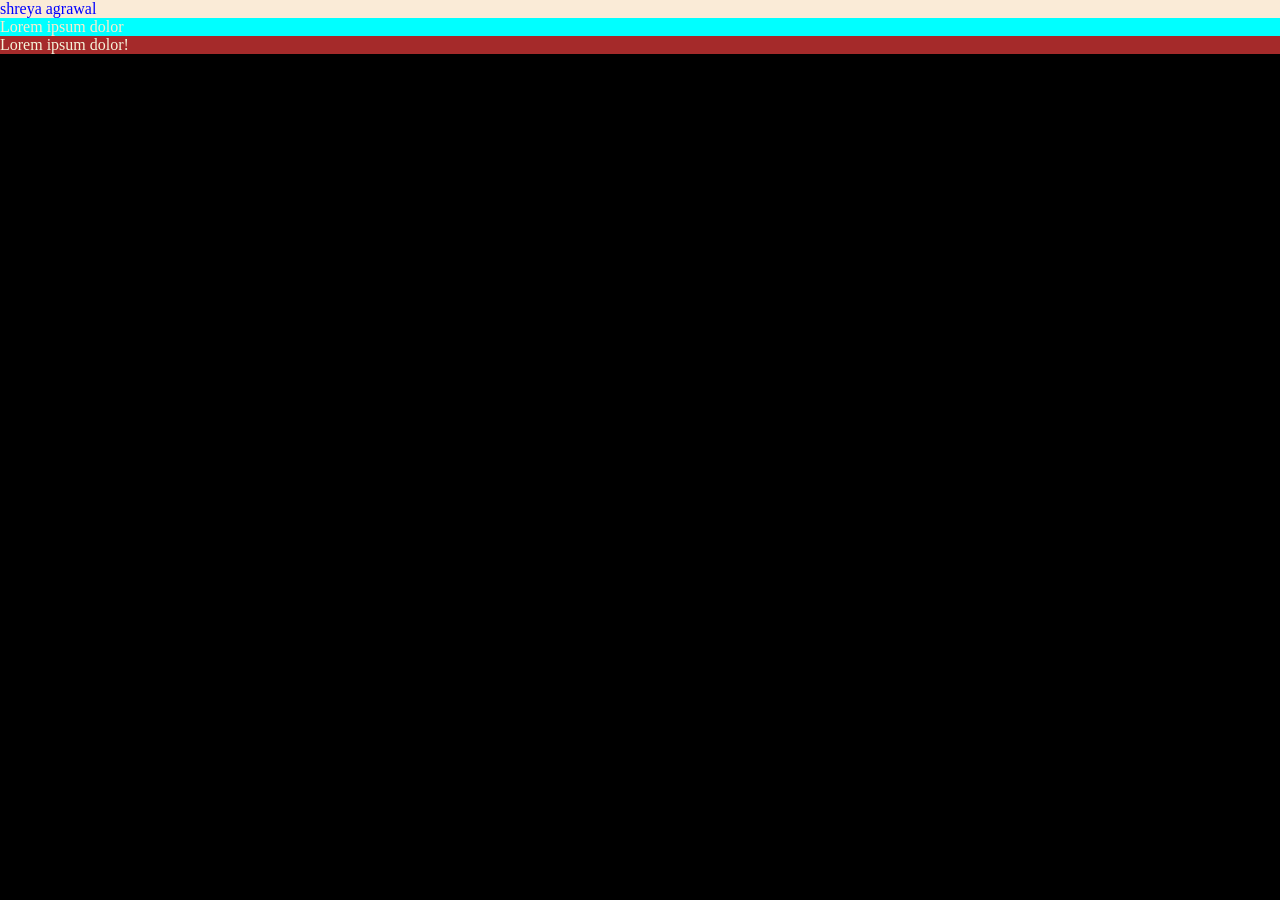
<file: SE_lab/day 4/index.html>
<!DOCTYPE html>
<html lang="en">
<head>
    <meta charset="UTF-8">
    <meta name="viewport" content="width=device-width, initial-scale=1.0">
    <title>Css</title>
    <link rel="icon" href="https://as2.ftcdn.net/v2/jpg/02/49/94/27/1000_F_249942709_30yeu8oRHYK3flNN2OMW22NqbDQx4Kcx.jpg">
    <link rel="stylesheet" href="./style.css">
    <style>
        div{
            background-color: antiquewhite;
            color: blue;

        }
        #para{
            background-color: aqua;
            color: blanchedalmond;
        }
        .paraclass{
            background-color: brown;
            color: beige;
        }
    </style>
</head>
<body>
    <p style="background-color: brown; color:white"></p>
    <div> shreya agrawal</div>
    <p id="para"> Lorem ipsum dolor  </p>
    <p class="paraclass"> Lorem ipsum dolor!</p>
</body>
</html>


<!-- css selector -->
<!--1. tag selector -->
<!--2. id selector(#) 
    3.  class selector (.)
  4. universal selector(*)   -->
</file>
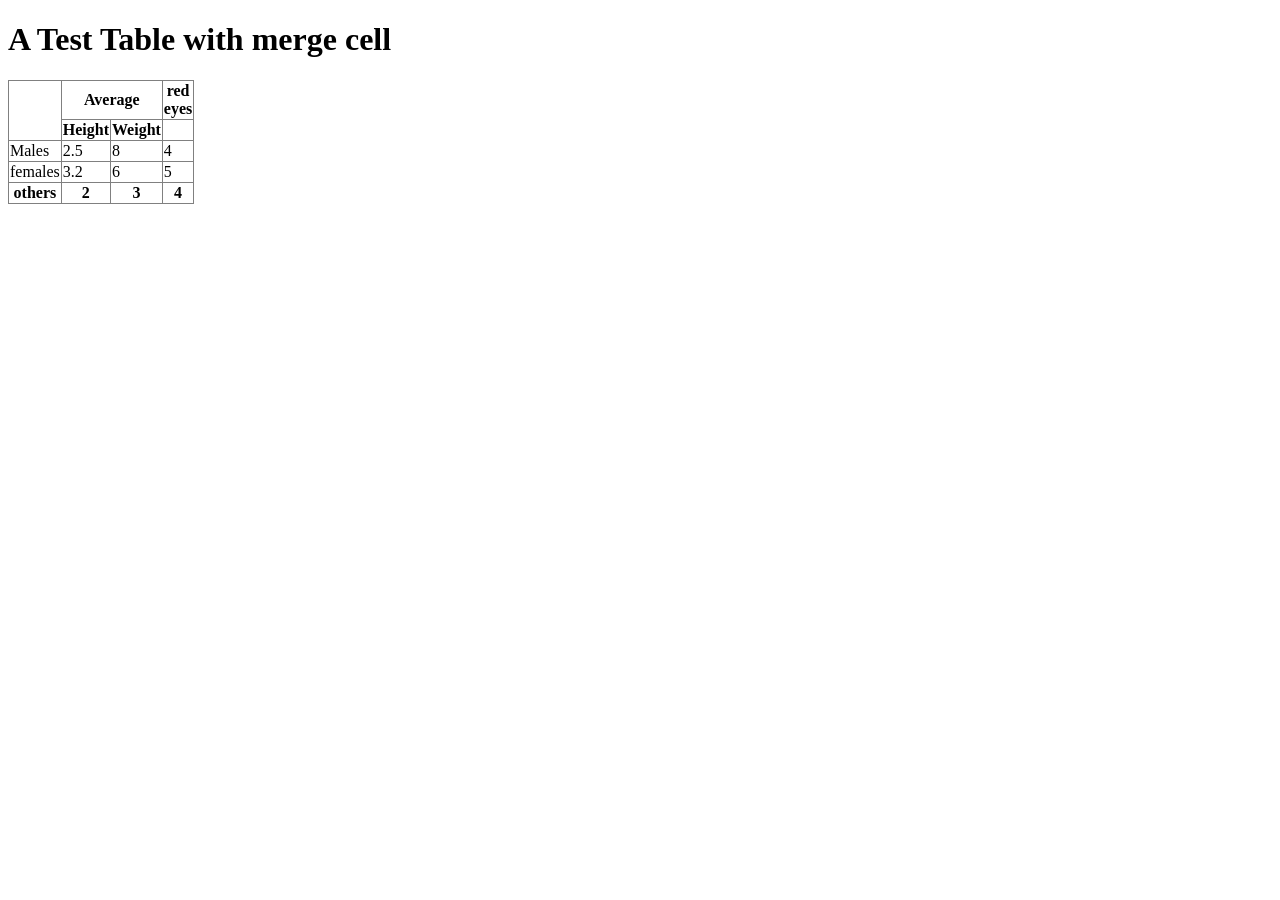
<file: SE_lab/day3/index.html>
<!DOCTYPE html>
<html lang="en">

<head>
    <meta charset="UTF-8">
    <meta name="viewport" content="width=device-width, initial-scale=1.0">
    <title>Document</title>
</head>

<body>
    <h1>A Test Table with merge cell</h1>
    <table border="1" style="border-collapse: collapse;">
        <!-- 1 st row -->
        <tr>
            <th rowspan="2"></th>
            <th colspan="2"> Average</th>
            <!-- <th></th> -->
            <th rowmerge="2">red <br>eyes</th>
        </tr>
        <!-- 2nd row -->
        <tr>
            <!-- <th>1</th> -->
            <th>Height </th>
            <th> Weight</th>
            <!-- <th></th> -->
        </tr>
        <!-- 3 rd row -->
        <tr>
            <td>Males</td>
            <td>2.5</td>
            <td>8</td>
            <td>4</td>
        </tr>
        <!-- 4throw -->
        <tr>
            <td>females</td>
            <td>3.2</td>
            <td>6</td>
            <td>5</td>
        </tr>
        <tr>
            <th> others</th>
            <th> 2</th>
            <th> 3</th>
            <th>4</th>
        </tr>
    </table>
</body>

</html>
</file>
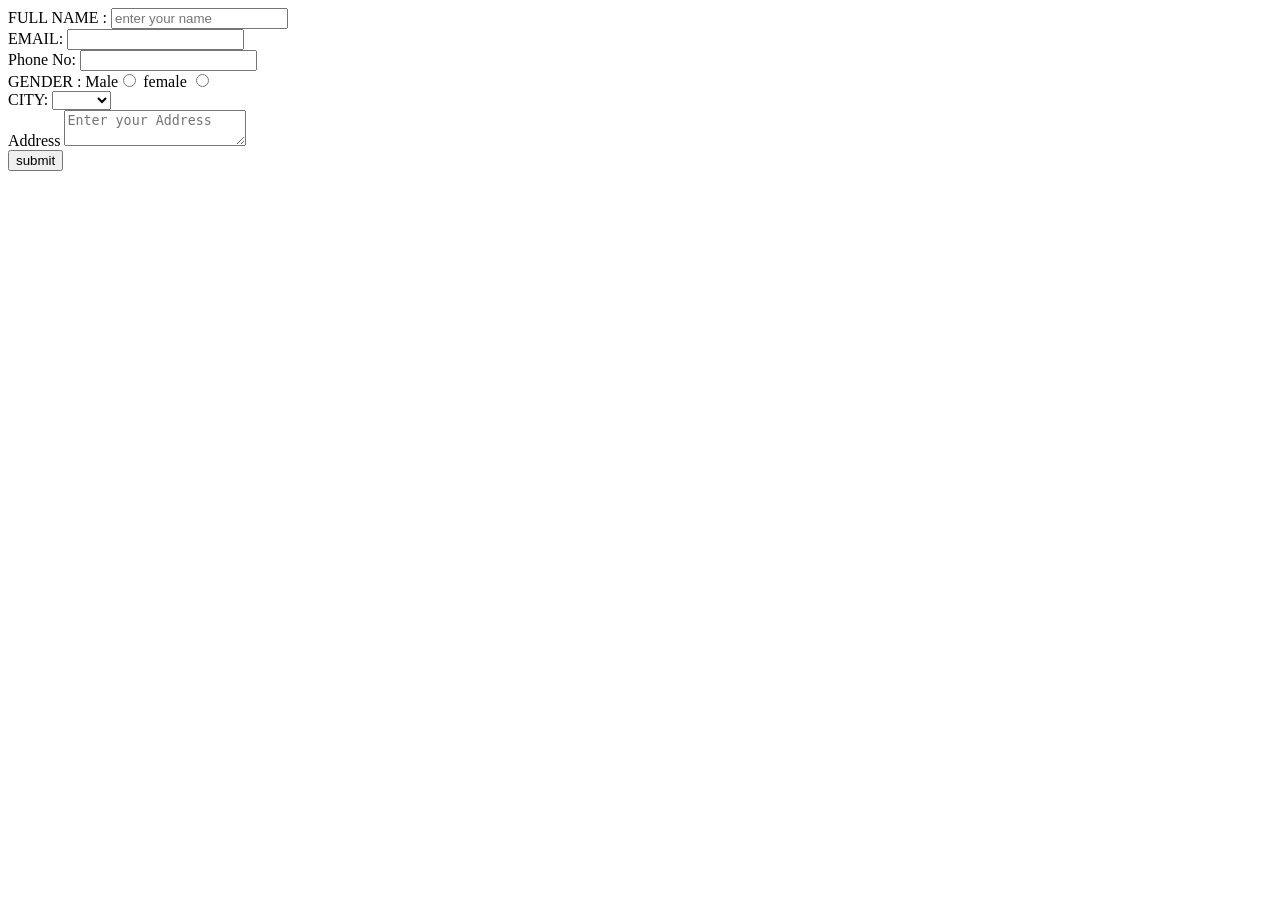
<file: SE_lab/form.html>
<!DOCTYPE html>
<html lang="en">
<head>
    <meta charset="UTF-8">
    <meta name="viewport" content="width=device-width, initial-scale=1.0">
    <title>form</title>
    <link rel="icon" href="https://encrypted-tbn0.gstatic.com/images?q=tbn:ANd9GcQkeIAQUDw0ADjliIikrbTD7M4ty6t47DkPL4jakgyftA&s=10">
</head>
<body>
 <!-- <input type="text">
 <input type="file">
 <input type="password">
 <input type="datetime-local">
 <input type="radio">
 <input type="checkbox"> -->


 <form action="https://www.flipkart.com/">
    <label for="">FULL NAME :</label>
    <input type="text" placeholder="enter your name">
     <br>
    <label for=""> EMAIL:</label>
    <input type="email">
     <br>
    <label for="">Phone No:</label>
    <input type="tel">
    <br>
    <label for=""> GENDER :</label>
    Male<input type="radio"  name ="GENDER">
    female <input type="radio" name ="GENDER">
    <br>
    <label for="">CITY:</label>
    <select name="" id="">
        <option value=""> </option>
         <option value=""> Jaipur</option>
         <option value=""> kota</option>
          <option value=""> Ajmer</option>
    </select>
    <br>
    <label for="">Address</label>
     <textarea name="" id="" row = "2 " placeholder="Enter your Address"></textarea>
     <br>
     <button>submit</button>
 </form>
</body>
</html>
</file>
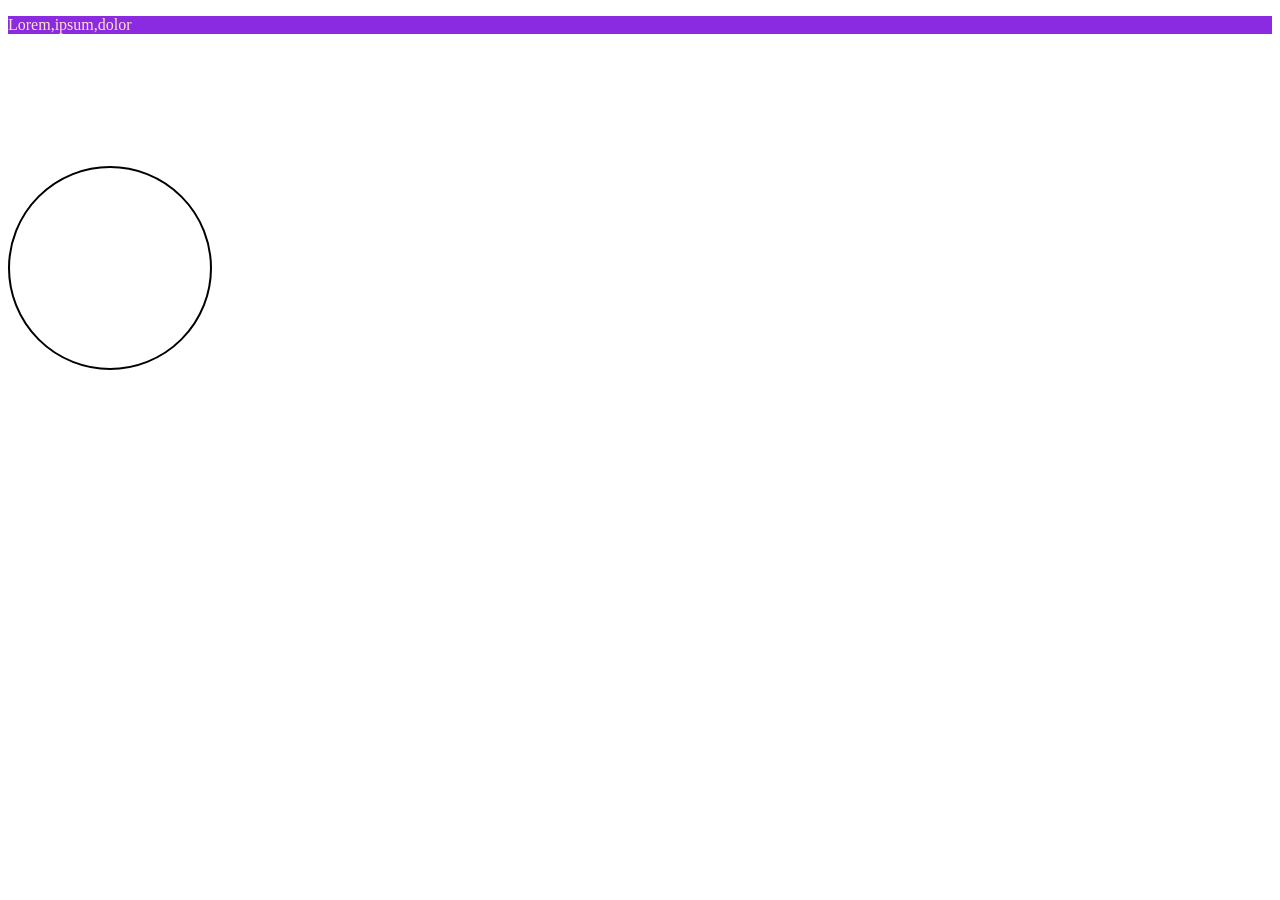
<file: SE_lab/day3/index2.html>
<!DOCTYPE html>
<html lang="en">

<head>
    <meta charset="UTF-8">
    <meta name="viewport" content="width=device-width, initial-scale=1.0">
    <title>Document</title>
</head>

<body>
    <p style="background-color: blueviolet;color: bisque;">Lorem,ipsum,dolor</p>
  <p style="height: 100px; width: 100px;color: blue;".></p>
   <p style="width: 200px; height: 200px; border: 2px solid; border-radius: 100%;"></p>
</body>

</html>





<!-- css 3 types -->
<!-- 1.inline css -->
<!-- 2. Internal css -->
<!-- 3.External css -->
</file>
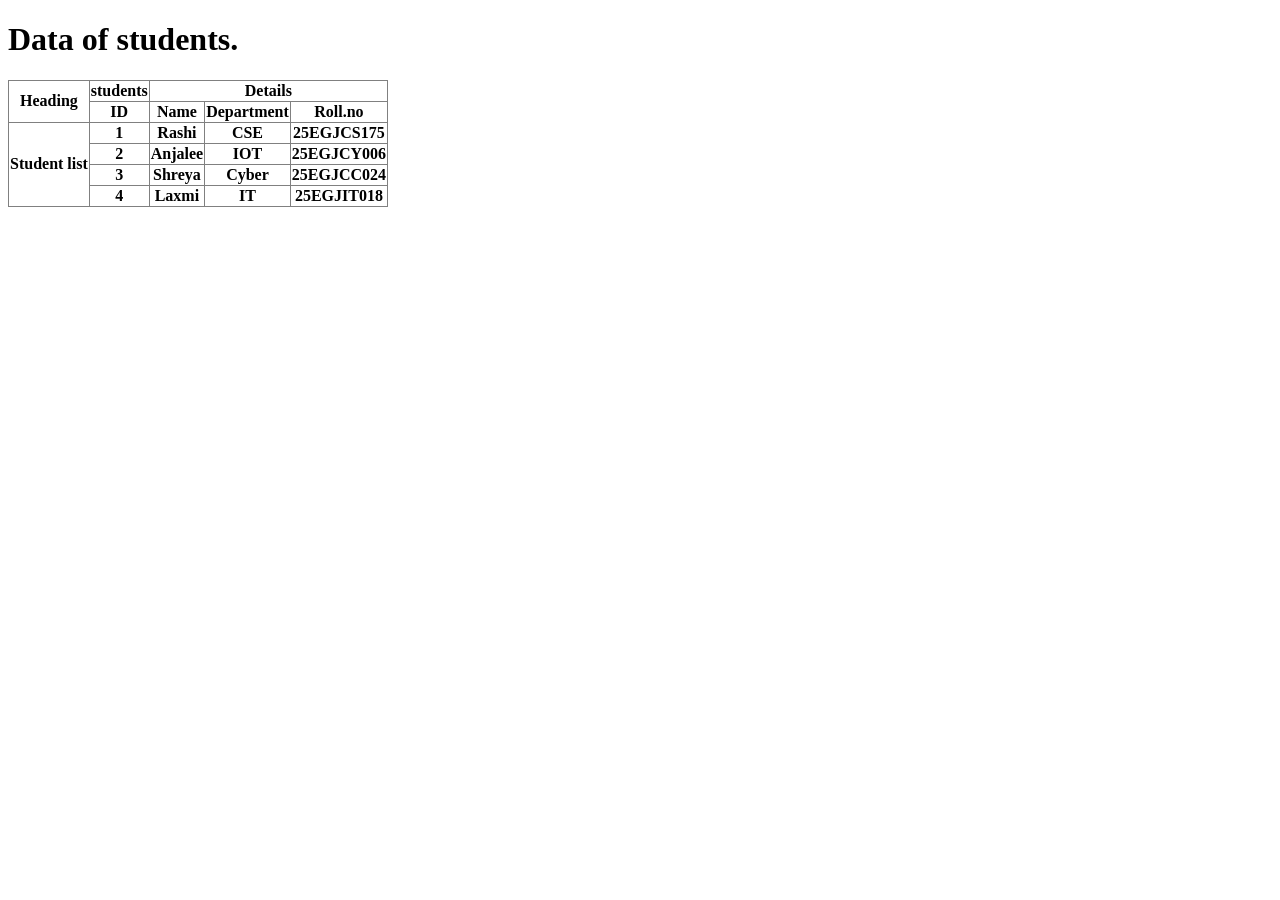
<file: SE_lab/day3/student.html>
<!DOCTYPE html>
<html lang="en">

<head>
    <meta charset="UTF-8">
    <meta name="viewport" content="width=, initial-scale=1.0">
    <title>Document</title>
</head>

<body>
    <h1> Data of students.</h1>
    <table border="1" style="border-collapse: collapse;">
        <!-- 1st row -->
        <tr>
            <th rowspan="2">Heading</th>
            <th> students</th>
            <th colspan="3"> Details</th>
            <!-- <th></th> -->
            <!-- <th></th> -->
        </tr>
        <!-- 2nd row -->
        <tr>
            <!-- <th></th> -->
            <th> ID</th>
            <th>Name</th>
            <th> Department</th>
            <th>Roll.no</th>
        </tr>
        <!-- 3rd row -->
        <tr>
            <th rowspan="4">Student list </th>
            <th>1</th>
            <th> Rashi</th>
            <th> CSE</th>
            <th>25EGJCS175</th>
        </tr>
        <!-- 4th row -->
        <tr>
            <!-- <th></th> -->
            <th>2</th>
            <th>Anjalee</th>
            <th>IOT</th>
            <th>25EGJCY006</th>
        </tr>
        <!-- 5th row -->
        <tr>
            <!-- <th></th> -->
            <th>3</th>
            <th>Shreya</th>
            <th>Cyber</th>
            <th>25EGJCC024</th>
        </tr>
        <!-- 6th row -->
        <tr>
            <!-- <th></th> -->
            <th>4</th>
            <th> Laxmi</th>
            <th>IT</th>
            <th>25EGJIT018</th>
        </tr>
    </table>
</body>

</html>
</file>
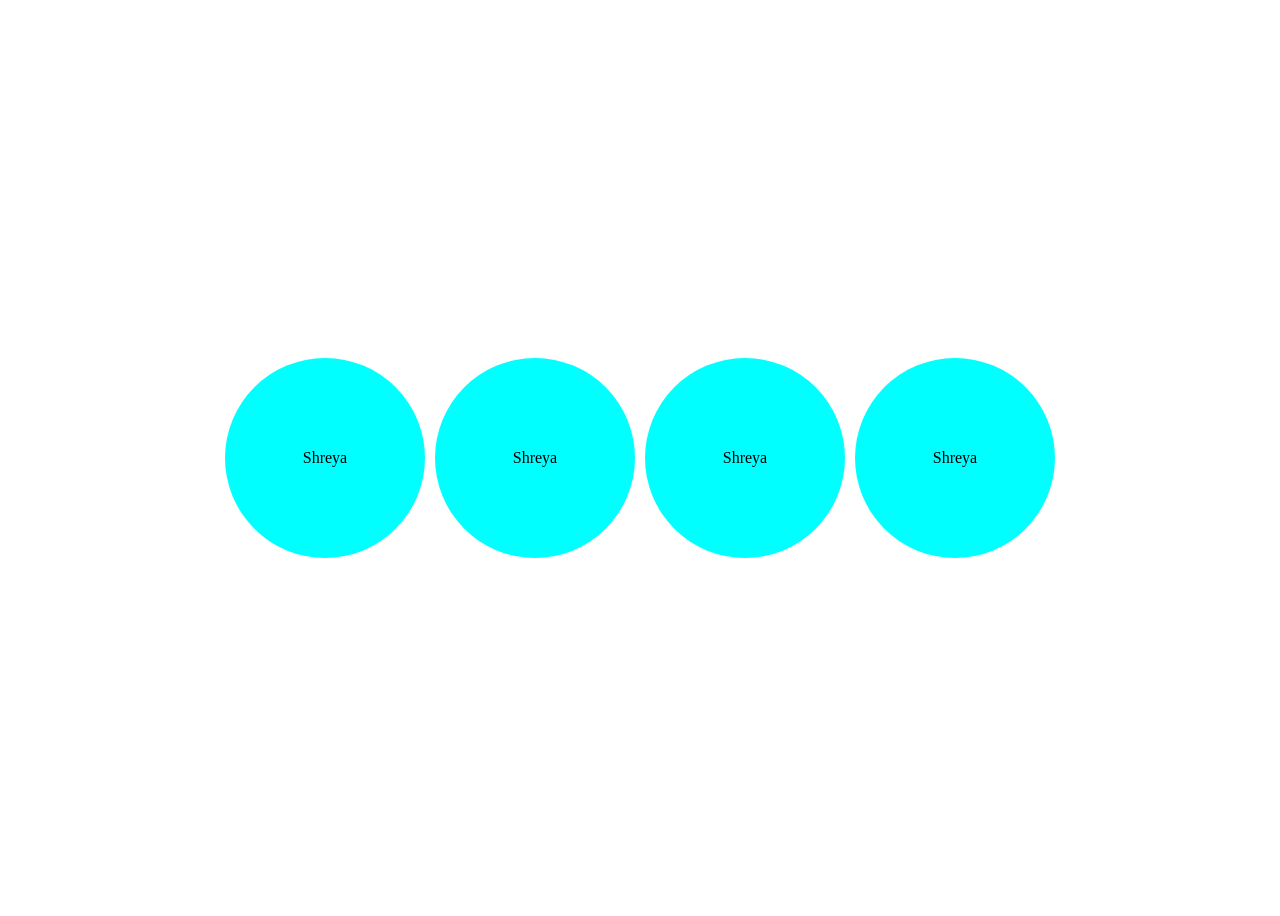
<file: SE_lab/day5/flex.html>
<!DOCTYPE html>
<html lang="en">
<head>
    <meta charset="UTF-8">
    <meta name="viewport" content="width=device-width, initial-scale=1.0">
    <title>Document</title>
    <link rel="stylesheet" href="./flex.css">
</head>
<body>
    <div class="main-box">
        <div class="box">Shreya</div>
        <div class="box">Shreya</div>
        <div class="box">Shreya</div>
        <div class="box">Shreya</div>
    </div>

</body>
</html>
</file>
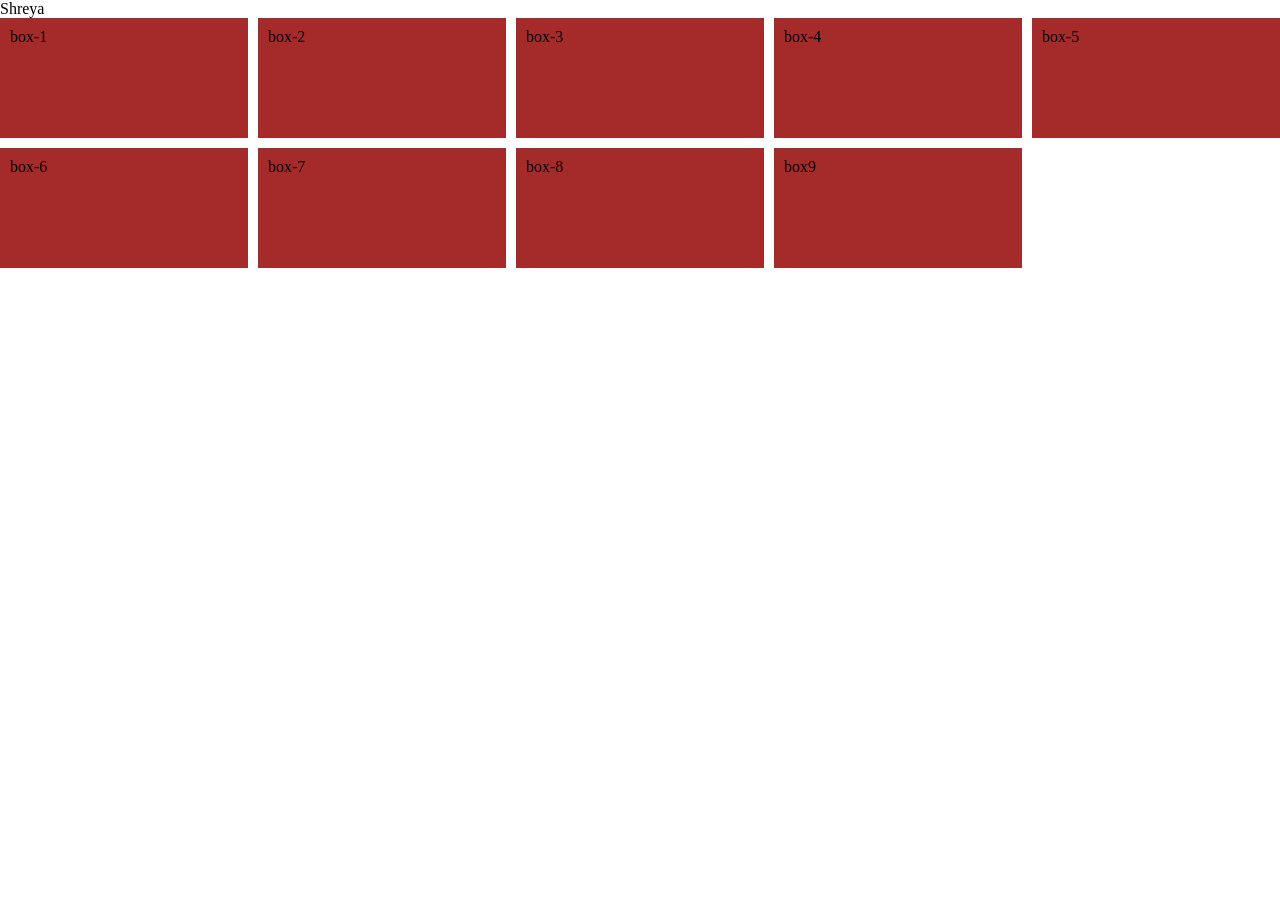
<file: SE_lab/day5/grid.html>
<!DOCTYPE html>
<html lang="en">
<head>
    <meta charset="UTF-8">
    <meta name="viewport" content="width=device-width, initial-scale=1.0">
    <title>Document</title>
    <link rel="stylesheet" href="./grid.css">
</head>
<body>
<p>Shreya</p>
    <div class="container">
        <!--div.box{box-$}*10-->
        <div class="box"> box-1</div>
        <div class="box"> box-2</div>
        <div class="box"> box-3</div>
        <div class="box"> box-4</div>
        <div class="box"> box-5</div>
        <div class="box">box-6</div>
        <div class="box"> box-7</div>
        <div class="box"> box-8</div>
        <div class="box">box9</div>
    </div>

</body>
</html>
</file>
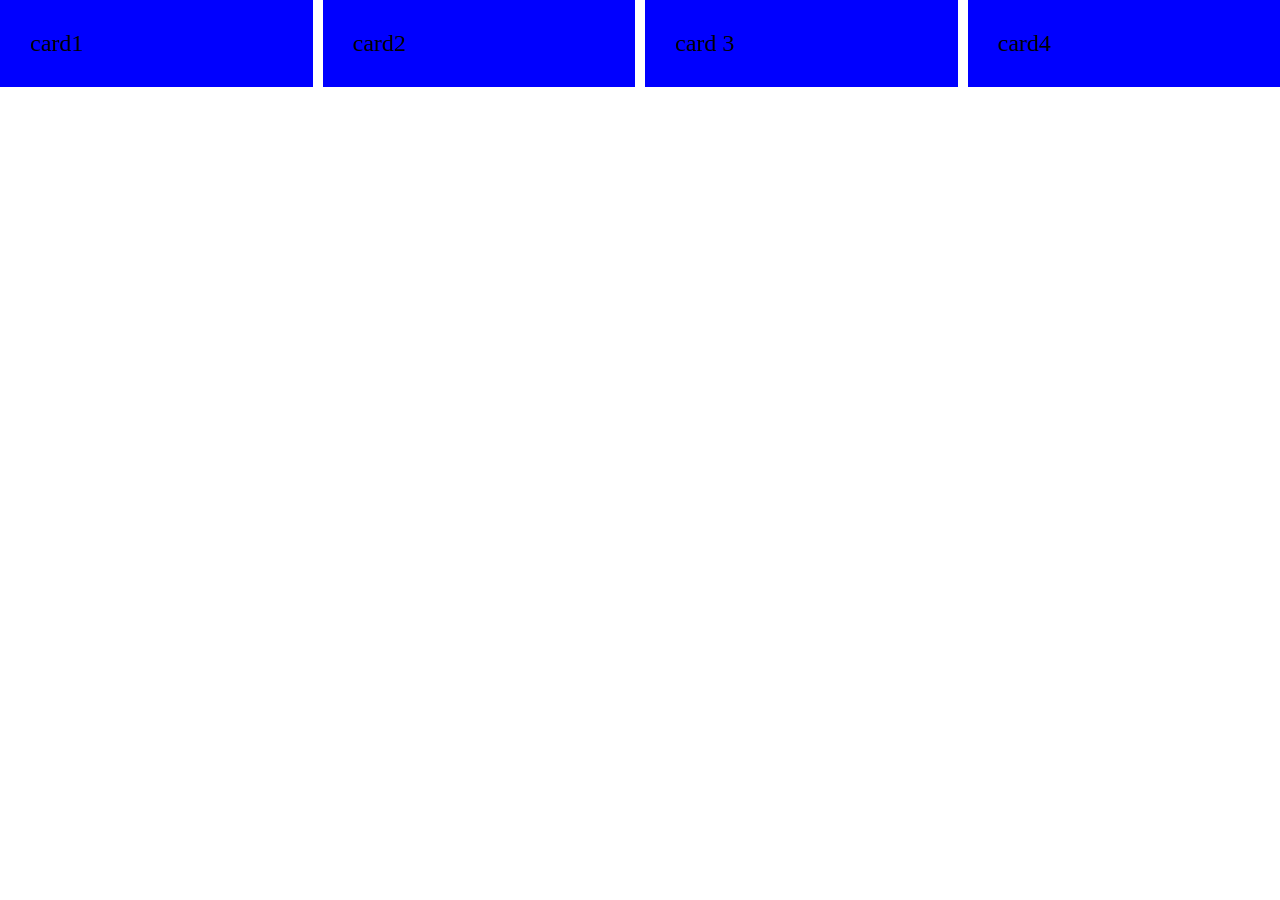
<file: SE_lab/day5/media.html>
<!DOCTYPE html>
<html lang="en">
<head>
    <meta charset="UTF-8">
    <meta name="viewport" content="width=device-width, initial-scale=1.0">
    <title>Document</title>
    <link rel="stylesheet" href="./media.css">
</head>
<body>
 <div class="container">
    <div class="card"> card1</div>
    <div class="card">card2</div>
    <div class="card"> card 3</div>
    <div class="card"> card4</div>
 </div>
</body>
</html>
</file>
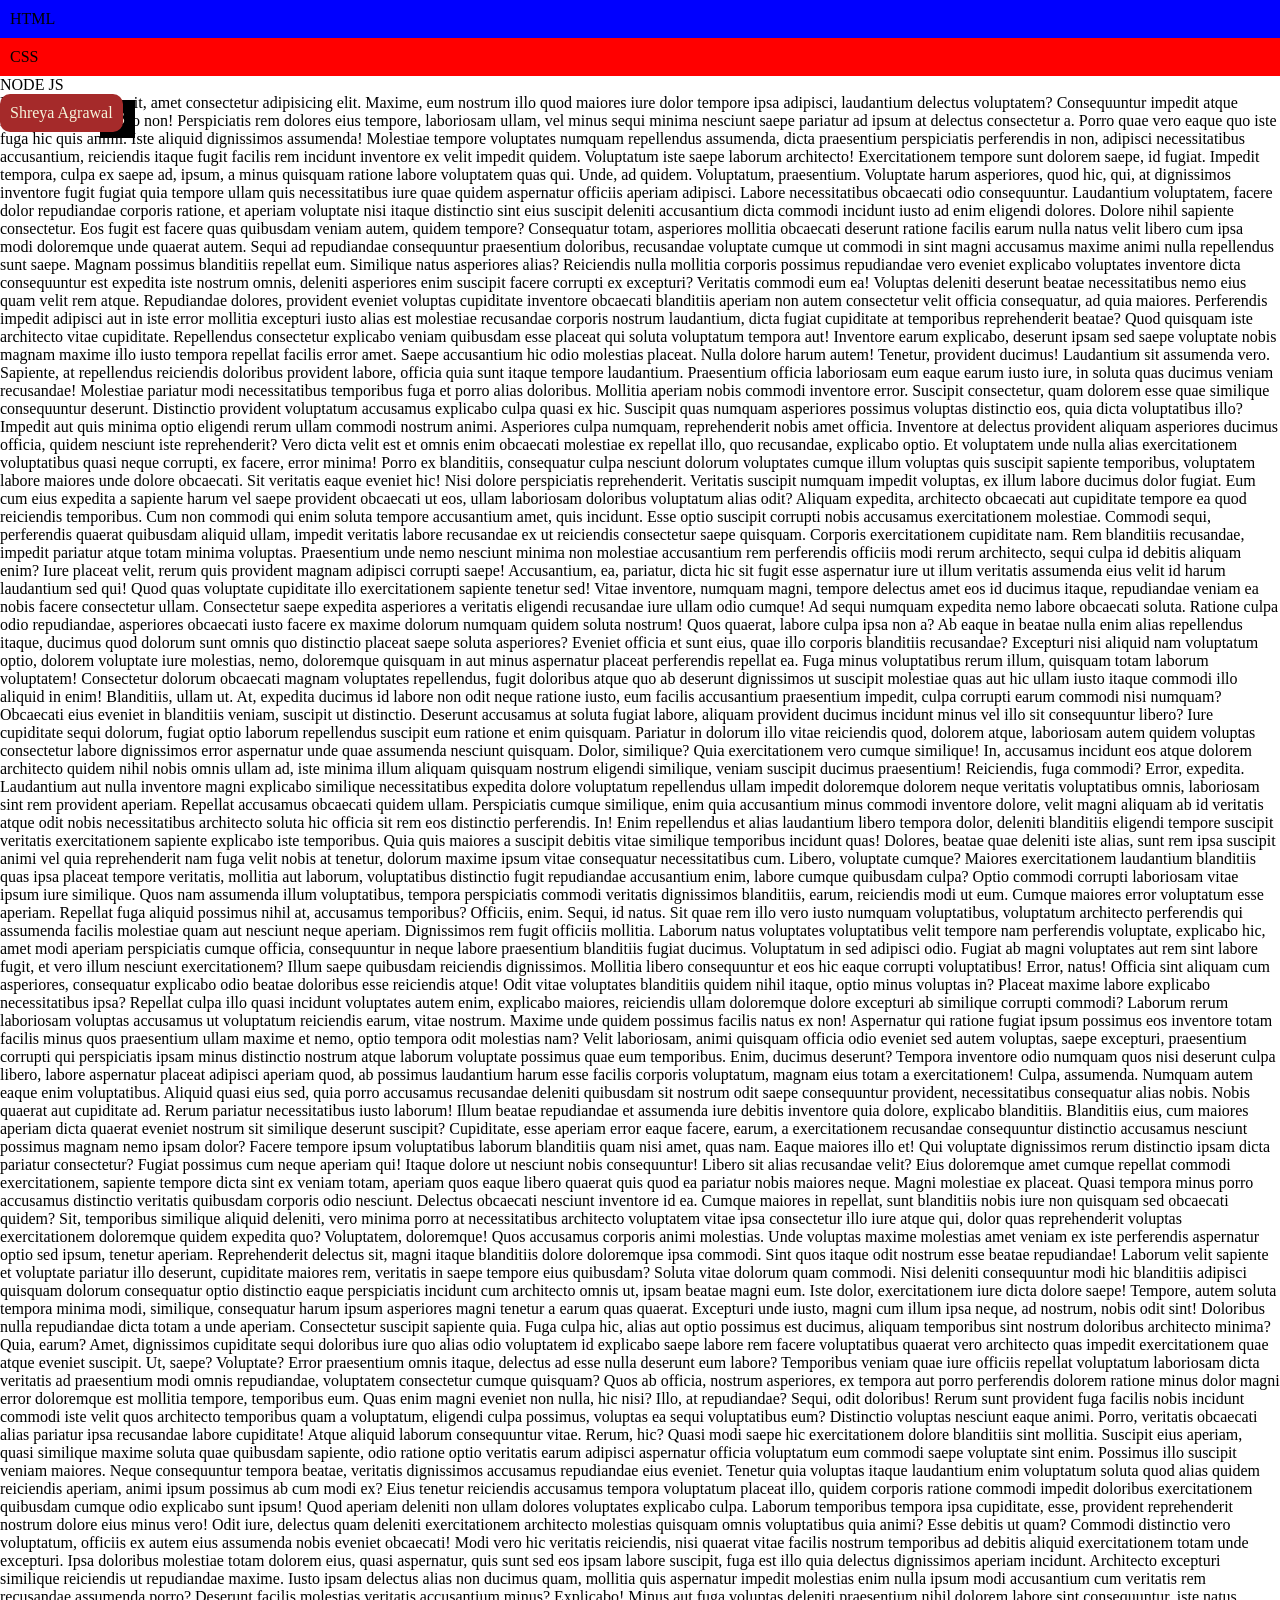
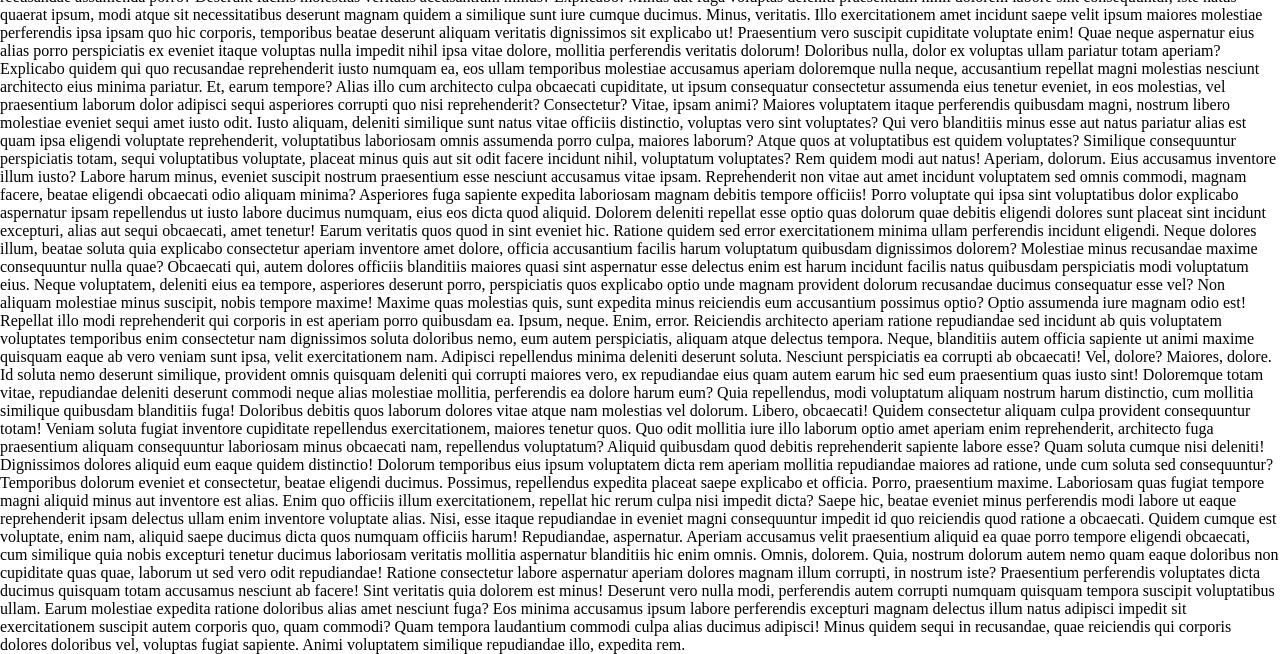
<file: SE_lab/day6/position.html>
<!DOCTYPE html>
<html lang="en">
<head>
    <meta charset="UTF-8">
    <meta name="viewport" content="width=device-width, initial-scale=1.0">
    <title>Document</title>
    <link rel="stylesheet" href="./position.css">
</head>
<body>
    <div class="continer"> 

        <div class=" box box-1"> HTML</div>
         <div class="box box-2"> CSS</div>
          <div class="box box-3"> JS</div>
           <div class="box-4"> NODE JS</div>
    </div>
    <p class="name"> Shreya Agrawal</p>
    <p>Lorem ipsum dolor sit, amet consectetur adipisicing elit. Maxime, eum nostrum illo quod maiores iure dolor tempore ipsa adipisci, laudantium delectus voluptatem? Consequuntur impedit atque ipsam eaque ab libero non!
    Perspiciatis rem dolores eius tempore, laboriosam ullam, vel minus sequi minima nesciunt saepe pariatur ad ipsum at delectus consectetur a. Porro quae vero eaque quo iste fuga hic quis animi.
    Iste aliquid dignissimos assumenda! Molestiae tempore voluptates numquam repellendus assumenda, dicta praesentium perspiciatis perferendis in non, adipisci necessitatibus accusantium, reiciendis itaque fugit facilis rem incidunt inventore ex velit impedit quidem.
    Voluptatum iste saepe laborum architecto! Exercitationem tempore sunt dolorem saepe, id fugiat. Impedit tempora, culpa ex saepe ad, ipsum, a minus quisquam ratione labore voluptatem quas qui. Unde, ad quidem.
    Voluptatum, praesentium. Voluptate harum asperiores, quod hic, qui, at dignissimos inventore fugit fugiat quia tempore ullam quis necessitatibus iure quae quidem aspernatur officiis aperiam adipisci. Labore necessitatibus obcaecati odio consequuntur.
    Laudantium voluptatem, facere dolor repudiandae corporis ratione, et aperiam voluptate nisi itaque distinctio sint eius suscipit deleniti accusantium dicta commodi incidunt iusto ad enim eligendi dolores. Dolore nihil sapiente consectetur.
    Eos fugit est facere quas quibusdam veniam autem, quidem tempore? Consequatur totam, asperiores mollitia obcaecati deserunt ratione facilis earum nulla natus velit libero cum ipsa modi doloremque unde quaerat autem.
    Sequi ad repudiandae consequuntur praesentium doloribus, recusandae voluptate cumque ut commodi in sint magni accusamus maxime animi nulla repellendus sunt saepe. Magnam possimus blanditiis repellat eum. Similique natus asperiores alias?
    Reiciendis nulla mollitia corporis possimus repudiandae vero eveniet explicabo voluptates inventore dicta consequuntur est expedita iste nostrum omnis, deleniti asperiores enim suscipit facere corrupti ex excepturi? Veritatis commodi eum ea!
    Voluptas deleniti deserunt beatae necessitatibus nemo eius quam velit rem atque. Repudiandae dolores, provident eveniet voluptas cupiditate inventore obcaecati blanditiis aperiam non autem consectetur velit officia consequatur, ad quia maiores.
    Perferendis impedit adipisci aut in iste error mollitia excepturi iusto alias est molestiae recusandae corporis nostrum laudantium, dicta fugiat cupiditate at temporibus reprehenderit beatae? Quod quisquam iste architecto vitae cupiditate.
    Repellendus consectetur explicabo veniam quibusdam esse placeat qui soluta voluptatum tempora aut! Inventore earum explicabo, deserunt ipsam sed saepe voluptate nobis magnam maxime illo iusto tempora repellat facilis error amet.
    Saepe accusantium hic odio molestias placeat. Nulla dolore harum autem! Tenetur, provident ducimus! Laudantium sit assumenda vero. Sapiente, at repellendus reiciendis doloribus provident labore, officia quia sunt itaque tempore laudantium.
    Praesentium officia laboriosam eum eaque earum iusto iure, in soluta quas ducimus veniam recusandae! Molestiae pariatur modi necessitatibus temporibus fuga et porro alias doloribus. Mollitia aperiam nobis commodi inventore error.
    Suscipit consectetur, quam dolorem esse quae similique consequuntur deserunt. Distinctio provident voluptatum accusamus explicabo culpa quasi ex hic. Suscipit quas numquam asperiores possimus voluptas distinctio eos, quia dicta voluptatibus illo?
    Impedit aut quis minima optio eligendi rerum ullam commodi nostrum animi. Asperiores culpa numquam, reprehenderit nobis amet officia. Inventore at delectus provident aliquam asperiores ducimus officia, quidem nesciunt iste reprehenderit?
    Vero dicta velit est et omnis enim obcaecati molestiae ex repellat illo, quo recusandae, explicabo optio. Et voluptatem unde nulla alias exercitationem voluptatibus quasi neque corrupti, ex facere, error minima!
    Porro ex blanditiis, consequatur culpa nesciunt dolorum voluptates cumque illum voluptas quis suscipit sapiente temporibus, voluptatem labore maiores unde dolore obcaecati. Sit veritatis eaque eveniet hic! Nisi dolore perspiciatis reprehenderit.
    Veritatis suscipit numquam impedit voluptas, ex illum labore ducimus dolor fugiat. Eum cum eius expedita a sapiente harum vel saepe provident obcaecati ut eos, ullam laboriosam doloribus voluptatum alias odit?
    Aliquam expedita, architecto obcaecati aut cupiditate tempore ea quod reiciendis temporibus. Cum non commodi qui enim soluta tempore accusantium amet, quis incidunt. Esse optio suscipit corrupti nobis accusamus exercitationem molestiae.
    Commodi sequi, perferendis quaerat quibusdam aliquid ullam, impedit veritatis labore recusandae ex ut reiciendis consectetur saepe quisquam. Corporis exercitationem cupiditate nam. Rem blanditiis recusandae, impedit pariatur atque totam minima voluptas.
    Praesentium unde nemo nesciunt minima non molestiae accusantium rem perferendis officiis modi rerum architecto, sequi culpa id debitis aliquam enim? Iure placeat velit, rerum quis provident magnam adipisci corrupti saepe!
    Accusantium, ea, pariatur, dicta hic sit fugit esse aspernatur iure ut illum veritatis assumenda eius velit id harum laudantium sed qui! Quod quas voluptate cupiditate illo exercitationem sapiente tenetur sed!
    Vitae inventore, numquam magni, tempore delectus amet eos id ducimus itaque, repudiandae veniam ea nobis facere consectetur ullam. Consectetur saepe expedita asperiores a veritatis eligendi recusandae iure ullam odio cumque!
    Ad sequi numquam expedita nemo labore obcaecati soluta. Ratione culpa odio repudiandae, asperiores obcaecati iusto facere ex maxime dolorum numquam quidem soluta nostrum! Quos quaerat, labore culpa ipsa non a?
    Ab eaque in beatae nulla enim alias repellendus itaque, ducimus quod dolorum sunt omnis quo distinctio placeat saepe soluta asperiores? Eveniet officia et sunt eius, quae illo corporis blanditiis recusandae?
    Excepturi nisi aliquid nam voluptatum optio, dolorem voluptate iure molestias, nemo, doloremque quisquam in aut minus aspernatur placeat perferendis repellat ea. Fuga minus voluptatibus rerum illum, quisquam totam laborum voluptatem!
    Consectetur dolorum obcaecati magnam voluptates repellendus, fugit doloribus atque quo ab deserunt dignissimos ut suscipit molestiae quas aut hic ullam iusto itaque commodi illo aliquid in enim! Blanditiis, ullam ut.
    At, expedita ducimus id labore non odit neque ratione iusto, eum facilis accusantium praesentium impedit, culpa corrupti earum commodi nisi numquam? Obcaecati eius eveniet in blanditiis veniam, suscipit ut distinctio.
    Deserunt accusamus at soluta fugiat labore, aliquam provident ducimus incidunt minus vel illo sit consequuntur libero? Iure cupiditate sequi dolorum, fugiat optio laborum repellendus suscipit eum ratione et enim quisquam.
    Pariatur in dolorum illo vitae reiciendis quod, dolorem atque, laboriosam autem quidem voluptas consectetur labore dignissimos error aspernatur unde quae assumenda nesciunt quisquam. Dolor, similique? Quia exercitationem vero cumque similique!
    In, accusamus incidunt eos atque dolorem architecto quidem nihil nobis omnis ullam ad, iste minima illum aliquam quisquam nostrum eligendi similique, veniam suscipit ducimus praesentium! Reiciendis, fuga commodi? Error, expedita.
    Laudantium aut nulla inventore magni explicabo similique necessitatibus expedita dolore voluptatum repellendus ullam impedit doloremque dolorem neque veritatis voluptatibus omnis, laboriosam sint rem provident aperiam. Repellat accusamus obcaecati quidem ullam.
    Perspiciatis cumque similique, enim quia accusantium minus commodi inventore dolore, velit magni aliquam ab id veritatis atque odit nobis necessitatibus architecto soluta hic officia sit rem eos distinctio perferendis. In!
    Enim repellendus et alias laudantium libero tempora dolor, deleniti blanditiis eligendi tempore suscipit veritatis exercitationem sapiente explicabo iste temporibus. Quia quis maiores a suscipit debitis vitae similique temporibus incidunt quas!
    Dolores, beatae quae deleniti iste alias, sunt rem ipsa suscipit animi vel quia reprehenderit nam fuga velit nobis at tenetur, dolorum maxime ipsum vitae consequatur necessitatibus cum. Libero, voluptate cumque?
    Maiores exercitationem laudantium blanditiis quas ipsa placeat tempore veritatis, mollitia aut laborum, voluptatibus distinctio fugit repudiandae accusantium enim, labore cumque quibusdam culpa? Optio commodi corrupti laboriosam vitae ipsum iure similique.
    Quos nam assumenda illum voluptatibus, tempora perspiciatis commodi veritatis dignissimos blanditiis, earum, reiciendis modi ut eum. Cumque maiores error voluptatum esse aperiam. Repellat fuga aliquid possimus nihil at, accusamus temporibus?
    Officiis, enim. Sequi, id natus. Sit quae rem illo vero iusto numquam voluptatibus, voluptatum architecto perferendis qui assumenda facilis molestiae quam aut nesciunt neque aperiam. Dignissimos rem fugit officiis mollitia.
    Laborum natus voluptates voluptatibus velit tempore nam perferendis voluptate, explicabo hic, amet modi aperiam perspiciatis cumque officia, consequuntur in neque labore praesentium blanditiis fugiat ducimus. Voluptatum in sed adipisci odio.
    Fugiat ab magni voluptates aut rem sint labore fugit, et vero illum nesciunt exercitationem? Illum saepe quibusdam reiciendis dignissimos. Mollitia libero consequuntur et eos hic eaque corrupti voluptatibus! Error, natus!
    Officia sint aliquam cum asperiores, consequatur explicabo odio beatae doloribus esse reiciendis atque! Odit vitae voluptates blanditiis quidem nihil itaque, optio minus voluptas in? Placeat maxime labore explicabo necessitatibus ipsa?
    Repellat culpa illo quasi incidunt voluptates autem enim, explicabo maiores, reiciendis ullam doloremque dolore excepturi ab similique corrupti commodi? Laborum rerum laboriosam voluptas accusamus ut voluptatum reiciendis earum, vitae nostrum.
    Maxime unde quidem possimus facilis natus ex non! Aspernatur qui ratione fugiat ipsum possimus eos inventore totam facilis minus quos praesentium ullam maxime et nemo, optio tempora odit molestias nam?
    Velit laboriosam, animi quisquam officia odio eveniet sed autem voluptas, saepe excepturi, praesentium corrupti qui perspiciatis ipsam minus distinctio nostrum atque laborum voluptate possimus quae eum temporibus. Enim, ducimus deserunt?
    Tempora inventore odio numquam quos nisi deserunt culpa libero, labore aspernatur placeat adipisci aperiam quod, ab possimus laudantium harum esse facilis corporis voluptatum, magnam eius totam a exercitationem! Culpa, assumenda.
    Numquam autem eaque enim voluptatibus. Aliquid quasi eius sed, quia porro accusamus recusandae deleniti quibusdam sit nostrum odit saepe consequuntur provident, necessitatibus consequatur alias nobis. Nobis quaerat aut cupiditate ad.
    Rerum pariatur necessitatibus iusto laborum! Illum beatae repudiandae et assumenda iure debitis inventore quia dolore, explicabo blanditiis. Blanditiis eius, cum maiores aperiam dicta quaerat eveniet nostrum sit similique deserunt suscipit?
    Cupiditate, esse aperiam error eaque facere, earum, a exercitationem recusandae consequuntur distinctio accusamus nesciunt possimus magnam nemo ipsam dolor? Facere tempore ipsum voluptatibus laborum blanditiis quam nisi amet, quas nam.
    Eaque maiores illo et! Qui voluptate dignissimos rerum distinctio ipsam dicta pariatur consectetur? Fugiat possimus cum neque aperiam qui! Itaque dolore ut nesciunt nobis consequuntur! Libero sit alias recusandae velit?
    Eius doloremque amet cumque repellat commodi exercitationem, sapiente tempore dicta sint ex veniam totam, aperiam quos eaque libero quaerat quis quod ea pariatur nobis maiores neque. Magni molestiae ex placeat.
    Quasi tempora minus porro accusamus distinctio veritatis quibusdam corporis odio nesciunt. Delectus obcaecati nesciunt inventore id ea. Cumque maiores in repellat, sunt blanditiis nobis iure non quisquam sed obcaecati quidem?
    Sit, temporibus similique aliquid deleniti, vero minima porro at necessitatibus architecto voluptatem vitae ipsa consectetur illo iure atque qui, dolor quas reprehenderit voluptas exercitationem doloremque quidem expedita quo? Voluptatem, doloremque!
    Quos accusamus corporis animi molestias. Unde voluptas maxime molestias amet veniam ex iste perferendis aspernatur optio sed ipsum, tenetur aperiam. Reprehenderit delectus sit, magni itaque blanditiis dolore doloremque ipsa commodi.
    Sint quos itaque odit nostrum esse beatae repudiandae! Laborum velit sapiente et voluptate pariatur illo deserunt, cupiditate maiores rem, veritatis in saepe tempore eius quibusdam? Soluta vitae dolorum quam commodi.
    Nisi deleniti consequuntur modi hic blanditiis adipisci quisquam dolorum consequatur optio distinctio eaque perspiciatis incidunt cum architecto omnis ut, ipsam beatae magni eum. Iste dolor, exercitationem iure dicta dolore saepe!
    Tempore, autem soluta tempora minima modi, similique, consequatur harum ipsum asperiores magni tenetur a earum quas quaerat. Excepturi unde iusto, magni cum illum ipsa neque, ad nostrum, nobis odit sint!
    Doloribus nulla repudiandae dicta totam a unde aperiam. Consectetur suscipit sapiente quia. Fuga culpa hic, alias aut optio possimus est ducimus, aliquam temporibus sint nostrum doloribus architecto minima? Quia, earum?
    Amet, dignissimos cupiditate sequi doloribus iure quo alias odio voluptatem id explicabo saepe labore rem facere voluptatibus quaerat vero architecto quas impedit exercitationem quae atque eveniet suscipit. Ut, saepe? Voluptate?
    Error praesentium omnis itaque, delectus ad esse nulla deserunt eum labore? Temporibus veniam quae iure officiis repellat voluptatum laboriosam dicta veritatis ad praesentium modi omnis repudiandae, voluptatem consectetur cumque quisquam?
    Quos ab officia, nostrum asperiores, ex tempora aut porro perferendis dolorem ratione minus dolor magni error doloremque est mollitia tempore, temporibus eum. Quas enim magni eveniet non nulla, hic nisi?
    Illo, at repudiandae? Sequi, odit doloribus! Rerum sunt provident fuga facilis nobis incidunt commodi iste velit quos architecto temporibus quam a voluptatum, eligendi culpa possimus, voluptas ea sequi voluptatibus eum?
    Distinctio voluptas nesciunt eaque animi. Porro, veritatis obcaecati alias pariatur ipsa recusandae labore cupiditate! Atque aliquid laborum consequuntur vitae. Rerum, hic? Quasi modi saepe hic exercitationem dolore blanditiis sint mollitia.
    Suscipit eius aperiam, quasi similique maxime soluta quae quibusdam sapiente, odio ratione optio veritatis earum adipisci aspernatur officia voluptatum eum commodi saepe voluptate sint enim. Possimus illo suscipit veniam maiores.
    Neque consequuntur tempora beatae, veritatis dignissimos accusamus repudiandae eius eveniet. Tenetur quia voluptas itaque laudantium enim voluptatum soluta quod alias quidem reiciendis aperiam, animi ipsum possimus ab cum modi ex?
    Eius tenetur reiciendis accusamus tempora voluptatum placeat illo, quidem corporis ratione commodi impedit doloribus exercitationem quibusdam cumque odio explicabo sunt ipsum! Quod aperiam deleniti non ullam dolores voluptates explicabo culpa.
    Laborum temporibus tempora ipsa cupiditate, esse, provident reprehenderit nostrum dolore eius minus vero! Odit iure, delectus quam deleniti exercitationem architecto molestias quisquam omnis voluptatibus quia animi? Esse debitis ut quam?
    Commodi distinctio vero voluptatum, officiis ex autem eius assumenda nobis eveniet obcaecati! Modi vero hic veritatis reiciendis, nisi quaerat vitae facilis nostrum temporibus ad debitis aliquid exercitationem totam unde excepturi.
    Ipsa doloribus molestiae totam dolorem eius, quasi aspernatur, quis sunt sed eos ipsam labore suscipit, fuga est illo quia delectus dignissimos aperiam incidunt. Architecto excepturi similique reiciendis ut repudiandae maxime.
    Iusto ipsam delectus alias non ducimus quam, mollitia quis aspernatur impedit molestias enim nulla ipsum modi accusantium cum veritatis rem recusandae assumenda porro? Deserunt facilis molestias veritatis accusantium minus? Explicabo!
    Minus aut fuga voluptas deleniti praesentium nihil dolorem labore sint consequuntur, iste natus quaerat ipsum, modi atque sit necessitatibus deserunt magnam quidem a similique sunt iure cumque ducimus. Minus, veritatis.
    Illo exercitationem amet incidunt saepe velit ipsum maiores molestiae perferendis ipsa ipsam quo hic corporis, temporibus beatae deserunt aliquam veritatis dignissimos sit explicabo ut! Praesentium vero suscipit cupiditate voluptate enim!
    Quae neque aspernatur eius alias porro perspiciatis ex eveniet itaque voluptas nulla impedit nihil ipsa vitae dolore, mollitia perferendis veritatis dolorum! Doloribus nulla, dolor ex voluptas ullam pariatur totam aperiam?
    Explicabo quidem qui quo recusandae reprehenderit iusto numquam ea, eos ullam temporibus molestiae accusamus aperiam doloremque nulla neque, accusantium repellat magni molestias nesciunt architecto eius minima pariatur. Et, earum tempore?
    Alias illo cum architecto culpa obcaecati cupiditate, ut ipsum consequatur consectetur assumenda eius tenetur eveniet, in eos molestias, vel praesentium laborum dolor adipisci sequi asperiores corrupti quo nisi reprehenderit? Consectetur?
    Vitae, ipsam animi? Maiores voluptatem itaque perferendis quibusdam magni, nostrum libero molestiae eveniet sequi amet iusto odit. Iusto aliquam, deleniti similique sunt natus vitae officiis distinctio, voluptas vero sint voluptates?
    Qui vero blanditiis minus esse aut natus pariatur alias est quam ipsa eligendi voluptate reprehenderit, voluptatibus laboriosam omnis assumenda porro culpa, maiores laborum? Atque quos at voluptatibus est quidem voluptates?
    Similique consequuntur perspiciatis totam, sequi voluptatibus voluptate, placeat minus quis aut sit odit facere incidunt nihil, voluptatum voluptates? Rem quidem modi aut natus! Aperiam, dolorum. Eius accusamus inventore illum iusto?
    Labore harum minus, eveniet suscipit nostrum praesentium esse nesciunt accusamus vitae ipsam. Reprehenderit non vitae aut amet incidunt voluptatem sed omnis commodi, magnam facere, beatae eligendi obcaecati odio aliquam minima?
    Asperiores fuga sapiente expedita laboriosam magnam debitis tempore officiis! Porro voluptate qui ipsa sint voluptatibus dolor explicabo aspernatur ipsam repellendus ut iusto labore ducimus numquam, eius eos dicta quod aliquid.
    Dolorem deleniti repellat esse optio quas dolorum quae debitis eligendi dolores sunt placeat sint incidunt excepturi, alias aut sequi obcaecati, amet tenetur! Earum veritatis quos quod in sint eveniet hic.
    Ratione quidem sed error exercitationem minima ullam perferendis incidunt eligendi. Neque dolores illum, beatae soluta quia explicabo consectetur aperiam inventore amet dolore, officia accusantium facilis harum voluptatum quibusdam dignissimos dolorem?
    Molestiae minus recusandae maxime consequuntur nulla quae? Obcaecati qui, autem dolores officiis blanditiis maiores quasi sint aspernatur esse delectus enim est harum incidunt facilis natus quibusdam perspiciatis modi voluptatum eius.
    Neque voluptatem, deleniti eius ea tempore, asperiores deserunt porro, perspiciatis quos explicabo optio unde magnam provident dolorum recusandae ducimus consequatur esse vel? Non aliquam molestiae minus suscipit, nobis tempore maxime!
    Maxime quas molestias quis, sunt expedita minus reiciendis eum accusantium possimus optio? Optio assumenda iure magnam odio est! Repellat illo modi reprehenderit qui corporis in est aperiam porro quibusdam ea.
    Ipsum, neque. Enim, error. Reiciendis architecto aperiam ratione repudiandae sed incidunt ab quis voluptatem voluptates temporibus enim consectetur nam dignissimos soluta doloribus nemo, eum autem perspiciatis, aliquam atque delectus tempora.
    Neque, blanditiis autem officia sapiente ut animi maxime quisquam eaque ab vero veniam sunt ipsa, velit exercitationem nam. Adipisci repellendus minima deleniti deserunt soluta. Nesciunt perspiciatis ea corrupti ab obcaecati!
    Vel, dolore? Maiores, dolore. Id soluta nemo deserunt similique, provident omnis quisquam deleniti qui corrupti maiores vero, ex repudiandae eius quam autem earum hic sed eum praesentium quas iusto sint!
    Doloremque totam vitae, repudiandae deleniti deserunt commodi neque alias molestiae mollitia, perferendis ea dolore harum eum? Quia repellendus, modi voluptatum aliquam nostrum harum distinctio, cum mollitia similique quibusdam blanditiis fuga!
    Doloribus debitis quos laborum dolores vitae atque nam molestias vel dolorum. Libero, obcaecati! Quidem consectetur aliquam culpa provident consequuntur totam! Veniam soluta fugiat inventore cupiditate repellendus exercitationem, maiores tenetur quos.
    Quo odit mollitia iure illo laborum optio amet aperiam enim reprehenderit, architecto fuga praesentium aliquam consequuntur laboriosam minus obcaecati nam, repellendus voluptatum? Aliquid quibusdam quod debitis reprehenderit sapiente labore esse?
    Quam soluta cumque nisi deleniti! Dignissimos dolores aliquid eum eaque quidem distinctio! Dolorum temporibus eius ipsum voluptatem dicta rem aperiam mollitia repudiandae maiores ad ratione, unde cum soluta sed consequuntur?
    Temporibus dolorum eveniet et consectetur, beatae eligendi ducimus. Possimus, repellendus expedita placeat saepe explicabo et officia. Porro, praesentium maxime. Laboriosam quas fugiat tempore magni aliquid minus aut inventore est alias.
    Enim quo officiis illum exercitationem, repellat hic rerum culpa nisi impedit dicta? Saepe hic, beatae eveniet minus perferendis modi labore ut eaque reprehenderit ipsam delectus ullam enim inventore voluptate alias.
    Nisi, esse itaque repudiandae in eveniet magni consequuntur impedit id quo reiciendis quod ratione a obcaecati. Quidem cumque est voluptate, enim nam, aliquid saepe ducimus dicta quos numquam officiis harum!
    Repudiandae, aspernatur. Aperiam accusamus velit praesentium aliquid ea quae porro tempore eligendi obcaecati, cum similique quia nobis excepturi tenetur ducimus laboriosam veritatis mollitia aspernatur blanditiis hic enim omnis. Omnis, dolorem.
    Quia, nostrum dolorum autem nemo quam eaque doloribus non cupiditate quas quae, laborum ut sed vero odit repudiandae! Ratione consectetur labore aspernatur aperiam dolores magnam illum corrupti, in nostrum iste?
    Praesentium perferendis voluptates dicta ducimus quisquam totam accusamus nesciunt ab facere! Sint veritatis quia dolorem est minus! Deserunt vero nulla modi, perferendis autem corrupti numquam quisquam tempora suscipit voluptatibus ullam.
    Earum molestiae expedita ratione doloribus alias amet nesciunt fuga? Eos minima accusamus ipsum labore perferendis excepturi magnam delectus illum natus adipisci impedit sit exercitationem suscipit autem corporis quo, quam commodi?
    Quam tempora laudantium commodi culpa alias ducimus adipisci! Minus quidem sequi in recusandae, quae reiciendis qui corporis dolores doloribus vel, voluptas fugiat sapiente. Animi voluptatem similique repudiandae illo, expedita rem.</p>
</body>
</html>
</file>
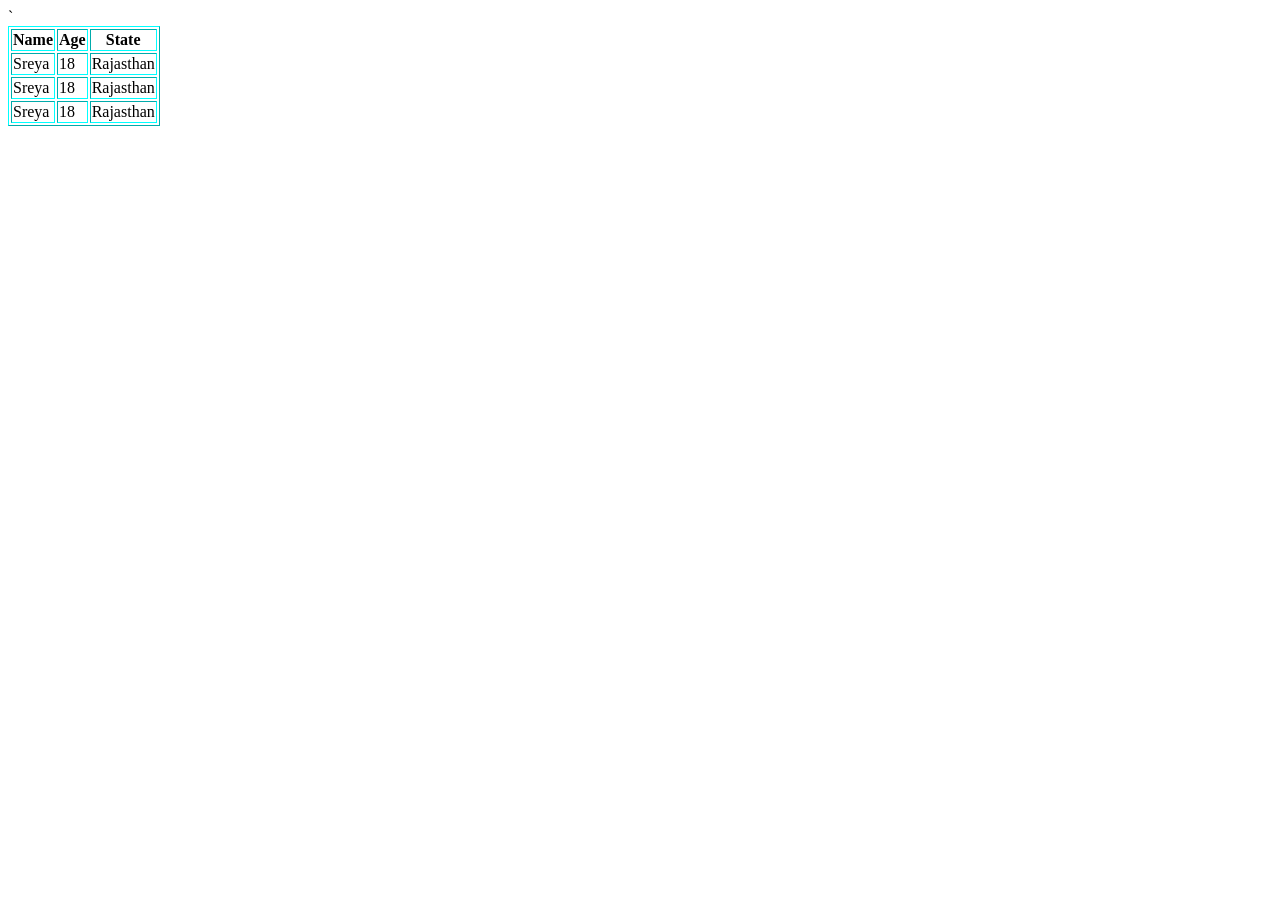
<file: SE_lab/day2/form.html/table.html>
<!DOCTYPE html>
<html lang="en">
<head>
    <meta charset="UTF-8">
    <meta name="viewport" content="width=, initial-scale=1.0">
    <title>Document</title>
</head>
<body>
   <table border="1" style="border-color: aqua ; ">
    <!-- 1st row -->
    <tr>
        <th>Name</th>
        <th>Age</th>
        <th>State</th>
    </tr>
    <!-- 2nd row -->`
    <tr> 
        <td> Sreya</td>
        <td>18</td>
        <td>Rajasthan</td>
    </tr>
    <!-- 3rd row -->
    <tr>
         <td> Sreya</td>
        <td>18</td>
        <td>Rajasthan</td>
    </tr>
    <!-- 4th row -->
    <tr>
         <td> Sreya</td>
        <td>18</td>
        <td>Rajasthan</td>
    </tr>
   </table> 
</body>
</html>
</file>
<file: SE_lab/day 4/style.css>
*{
    background-color: black;
    color: aliceblue;
    margin: 0;
}
</file>
<file: SE_lab/day5/flex.css>
*{

}
.box{
    background-color: aqua;
    height: 200px;
    width: 200px;
    border-radius: 100%;
    display: flex;
    justify-content: center;
    align-items: center;
}
.box:hover{
    background-color: brown;
    color: aliceblue;
    font-size: 24px;
    
}
.main-box{
    display: flex;
    gap: 10px;
    justify-content: center;
    align-items: center;
    height: 100vh;
}
</file>
<file: SE_lab/day5/grid.css>
*{
    margin: 0;
    padding: 0;
}
.container{
    display: grid;
    gap: 10px;
    grid-template-columns: repeat(5,1fr);
.box{
    background-color: brown;
    padding: 10px;
    height: 100px;
}
</file>
<file: SE_lab/day5/media.css>
*{
    margin: 0;
    padding: 0;
}
.container{
    display: flex;
    gap: 10px;
}
.card{
    background-color: red;
    padding: 30px;
    flex:1;
    font-size: 24px;
}
@media (max-width:768px) {
   .card{
    font-size: 16px;
    background-color: aqua;
   }  
}
@media (max-width:600px) {
    .card{
        background-color: red;
    }
    .card:hover{
        background-color: black;
        color: pink;
        font-size: 20px;
    }
}
@media (min-width:768px){
    .card{
        background-color: blue;
    }
}
</file>
<file: SE_lab/day6/position.css>
*{
    margin: 0;
    padding: 0;
}
.box{
    padding: 10px;
}
.box:nth-child(2){
    background-color:red;
}
.box:nth-child(4){
    background-color: aqua;
}
.box-1{
    background-color: blue;
}
.box-3{
    background-color: black;
    color: antiquewhite;
}
.box-2{
    position: relative;
}
.box-3{
    position: absolute;
    top: 100px;
    left: 100px;
}
.box-4{
    position:sticky ;
    top: 20px;
}
.name{
    position:fixed;
    background-color: brown;
    color: beige;
    padding: 10px;
    border-radius: 10px;
}
</file>
